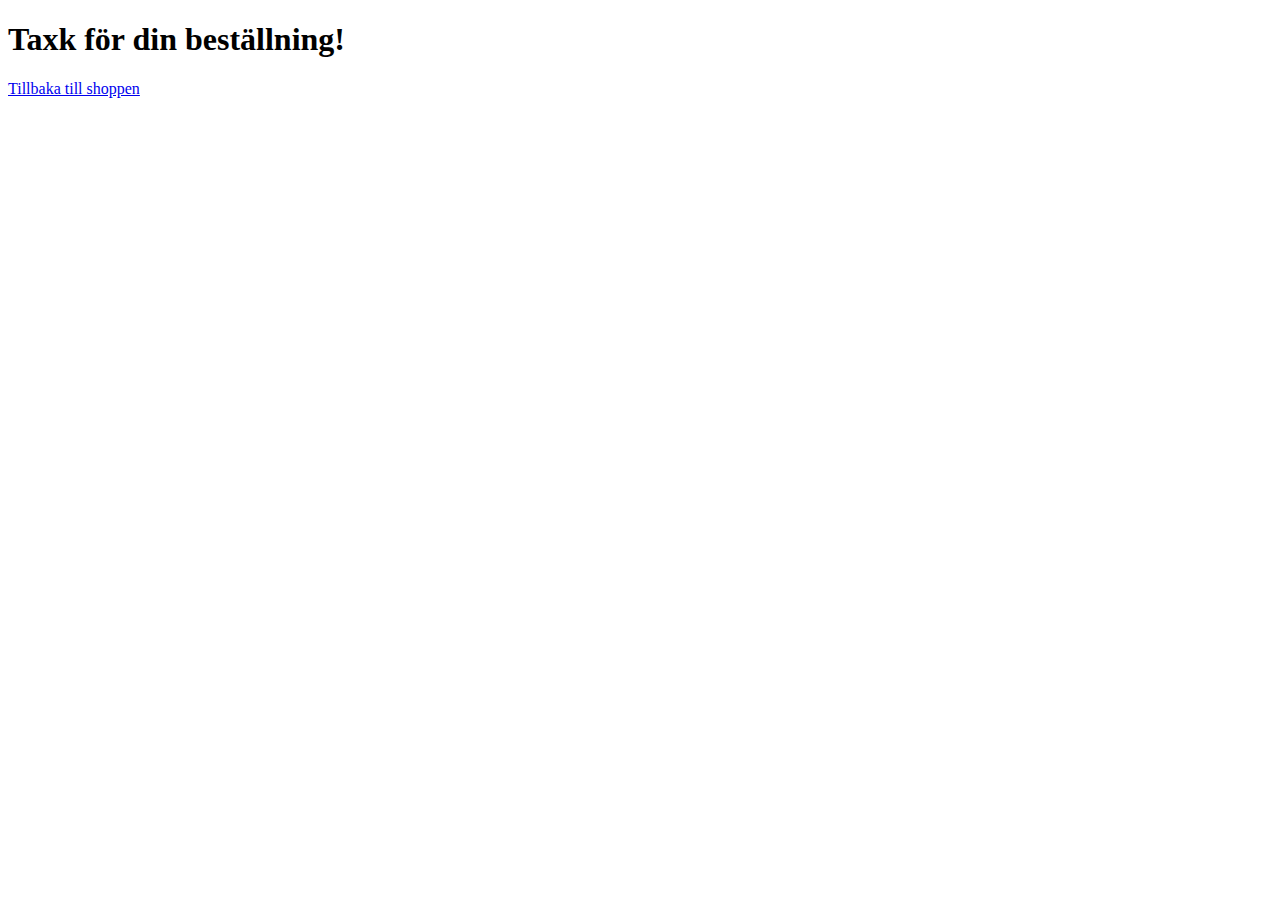
<file: confirmation.html>
<!DOCTYPE html>
<html lang="en">
<head>
    <meta charset="UTF-8">
    <meta http-equiv="X-UA-Compatible" content="IE=edge">
    <meta name="viewport" content="width=device-width, initial-scale=1.0">
    <title>Document</title>
</head>
<body>
    <h1>Taxk för din beställning!</h1>
    <a href="index.html">Tillbaka till shoppen</a>
    
</body>
</html>
</file>
